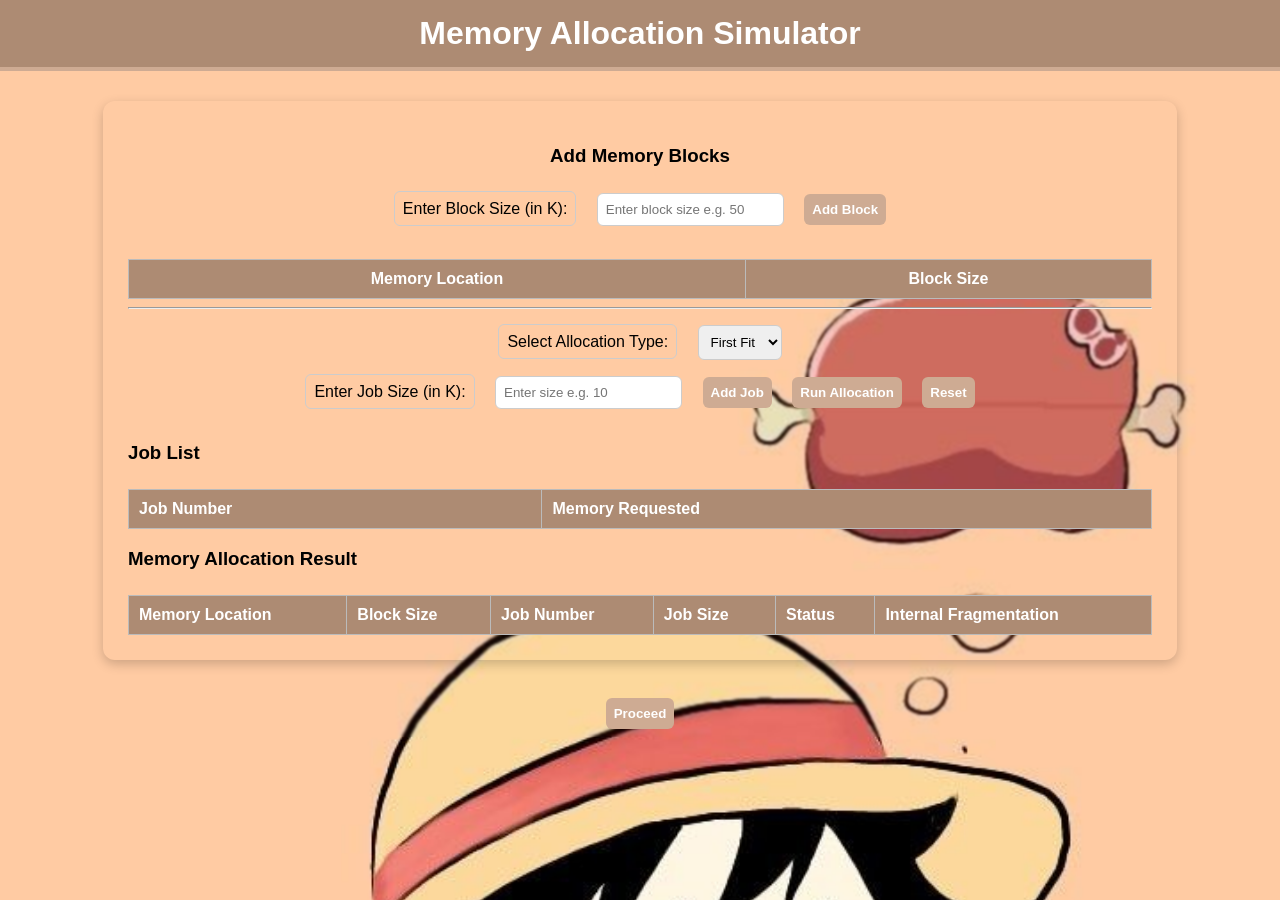
<file: index.html>
<!DOCTYPE html>
<html lang="en">
<head>
  <meta charset="UTF-8" />
  <meta name="viewport" content="width=device-width, initial-scale=1.0" />
  <title>Memory Allocation Simulator</title>
  <link rel="stylesheet" href="style.css" />
</head>
<body>
  <h1>Memory Allocation Simulator</h1>

  <div class="container">
    <h3>Add Memory Blocks</h3>
    <label for="blockSize">Enter Block Size (in K):</label>
    <input type="number" id="blockSize" placeholder="Enter block size e.g. 50" />
    <button onclick="addBlock()">Add Block</button>

    <table id="blockTable">
      <tr><th>Memory Location</th><th>Block Size</th></tr>
    </table>
    <hr>

   
    <label for="method">Select Allocation Type:</label>
    <select id="method">
      <option value="first">First Fit</option>
      <option value="best">Best Fit</option>
    </select><br />

    <label for="jobSize">Enter Job Size (in K):</label>
    <input type="number" id="jobSize" placeholder="Enter size e.g. 10" />
    <button onclick="addJob()">Add Job</button>
    <button onclick="runSimulation()">Run Allocation</button>
    <button onclick="resetSimulation()">Reset</button>

    <div class="result">
      <h3>Job List</h3>
      <table id="jobTable">
        <tr><th>Job Number</th><th>Memory Requested</th></tr>
      </table>

      <h3>Memory Allocation Result</h3>
      <table id="memoryTable">
        <tr>
          <th>Memory Location</th>
          <th>Block Size</th>
          <th>Job Number</th>
          <th>Job Size</th>
          <th>Status</th>
          <th>Internal Fragmentation</th>
        </tr>
      </table>
    </div>
  </div>

  <button id="Logout" onclick="logout()">Proceed</button>

  <script src="script.js"></script>
</body>
</html>
</file>
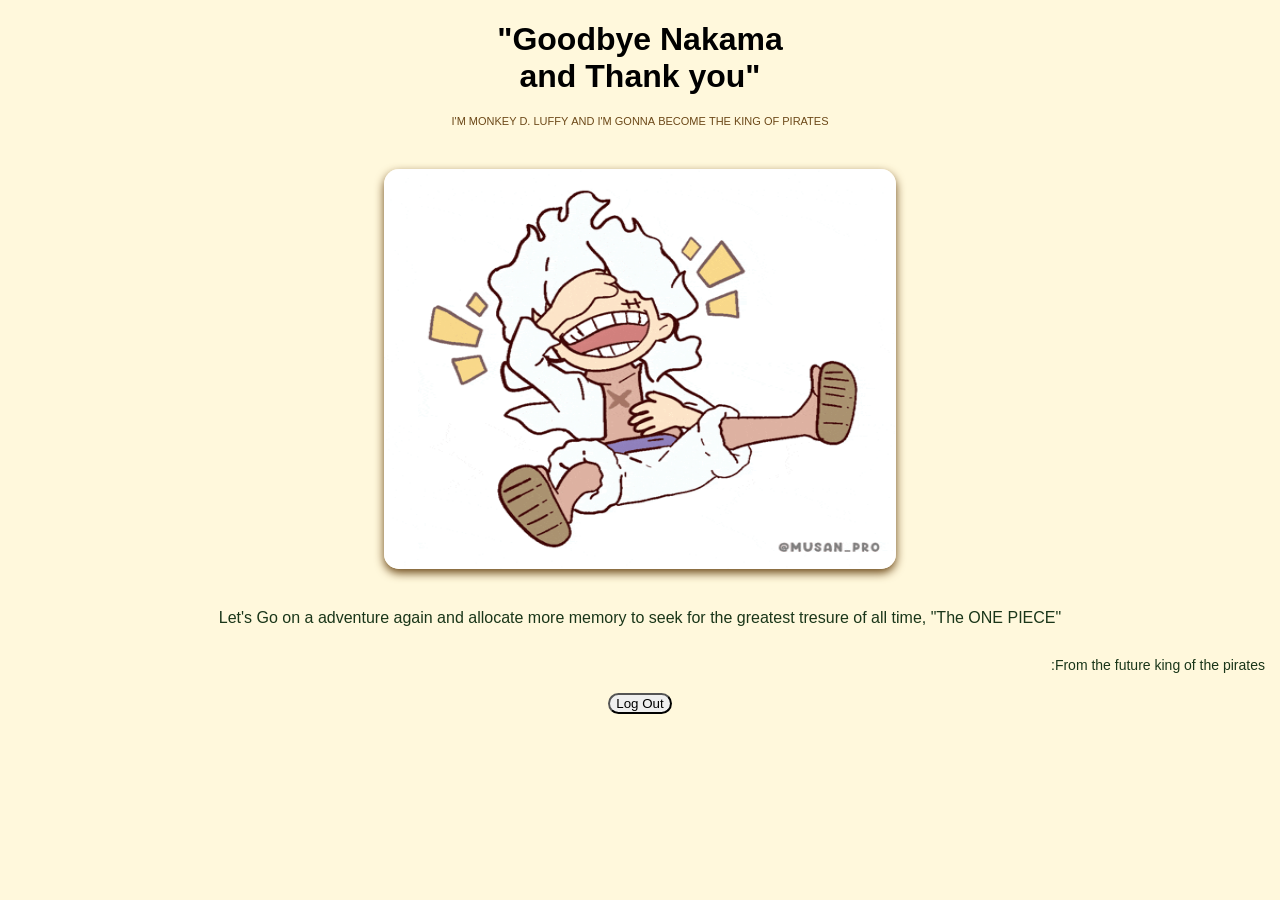
<file: goodbye.html>
<!DOCTYPE html>
<html lang="en">
<head>
    <link rel="stylesheet" href="goodbye.css">
    <meta charset="UTF-8">
    <meta name="viewport" content="width=device-width, initial-scale=1.0">
    <title>Landing Page</title>
</head>
<body>
    <h1 id=" Title_">"Goodbye Nakama <br> and Thank you"</h1>
    <h3>I'm MONKEY D. LUFFY and I'm gonna become the king of pirates</h3>

    <img src="One Piece Gear 5 GIF.gif" alt="One Piece">

    <p>Let's Go on a adventure again and allocate more memory to seek for the greatest tresure of all time, "The ONE PIECE"</p>

    <footer>
        <p>:From the future king of the pirates</p>
    </footer>
    <button id = "Logout" onclick="logout()">Log Out</button>

    <script src="goodbye.js" defer></script>
    
</body>
</html>
</file>
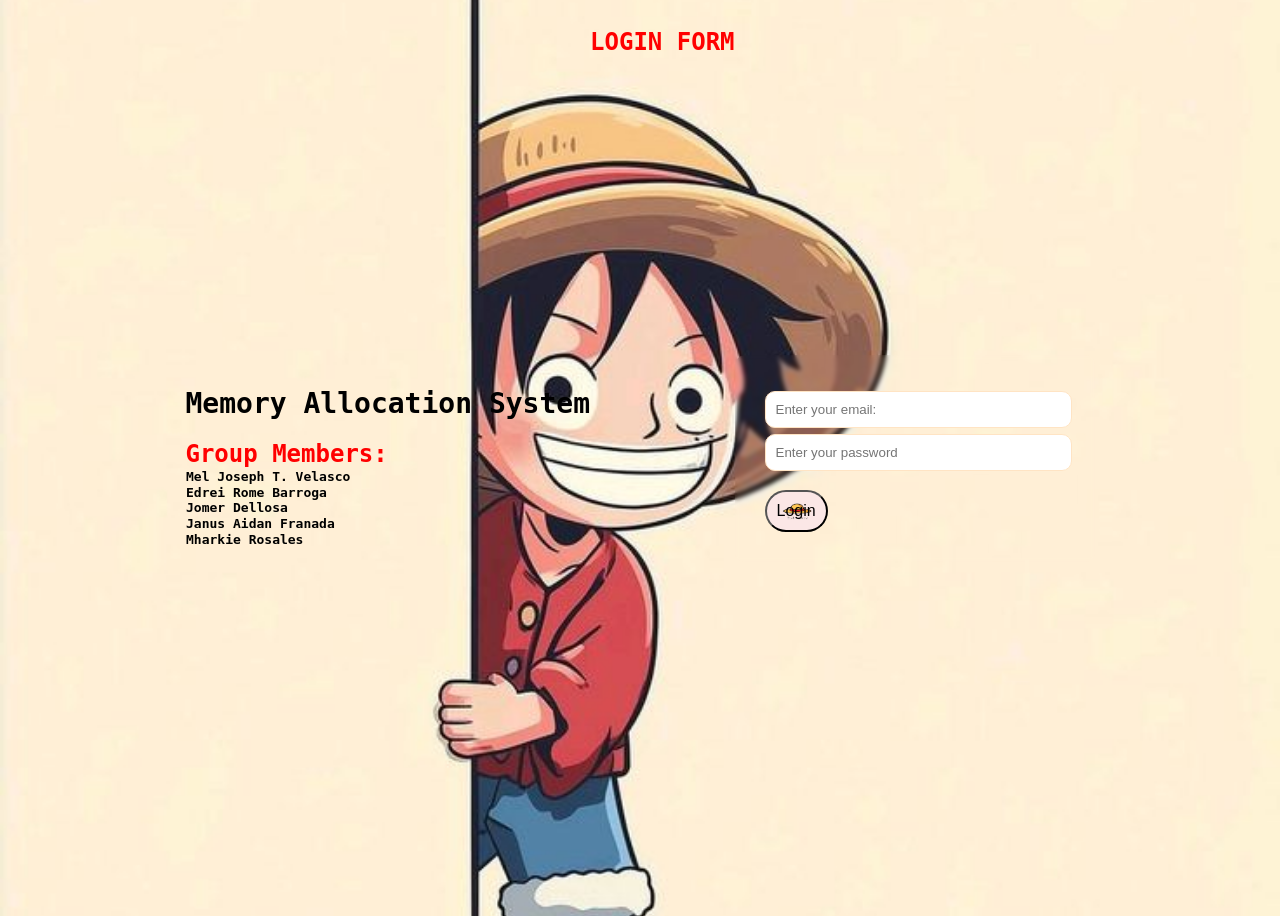
<file: login.html>
<!DOCTYPE html>
<html lang="en">
<head>
    <link rel="stylesheet" href="login.css">

    <meta charset="UTF-8">
    <meta name="viewport" content="width=device-width, initial-scale=1.0">
    <title>Login Page</title>
</head>
<body>
    <div class="Tittle">
        <div id ="Name">
        <h1>Memory Allocation System</h1>
        <h2>Group Members:</h2>
        <h4>Mel Joseph T. Velasco</h4>
        <h4>Edrei Rome Barroga</h4>
        <h4>Jomer Dellosa</h4>
        <h4>Janus Aidan Franada</h4>
        <h4>Mharkie Rosales</h4>
        </div>
    </div>
    <h2>LOGIN FORM</h2>
<form onsubmit="return validateLogin(event)">
    <label for="email"> </label>
        <input type="text" id="email" placeholder="Enter your email: ">
        <br>
        <label for= "password"> </label>
        <input type="password" id= "password" placeholder="Enter your password">
        <br><br>
        <div id="Login"> <button type= "submit">Login</button></div>
       
</form>

<script src="login.js" defer></script>
</body>
</html>
</file>
<file: style.css>
body {
  font-family: "Poppins", sans-serif;
  background: linear-gradient(to right, #f8ede3, #dfd3c3);
  margin: 0;
  padding: 0;
  text-align: center;
  background: url("Luffy.jpg") center top ;
  backdrop-filter: blur(1px);
  background-size: cover;
}

h1 {
  background: #ad8b73;
  color: white;
  padding: 15px 0;
  margin: 0;
  border-bottom: 4px solid #ceab93;
}

.container {
  margin: 30px auto;
  width: 80%;
  padding: 25px;
  border-radius: 12px;
  box-shadow: 0 4px 12px rgba(0,0,0,0.2);
  backdrop-filter: blur(3px);
  opacity: 1px;
  }

label, select, input, button {
  margin: 8px;
  padding: 8px;
  border-radius: 6px;
  border: 1px solid #ccc;
}

button {
  background: #ceab93;
  color: white;
  font-weight: bold;
  cursor: pointer;
  border: none;
  transition: 0.3s;
}

button:hover {
  background: url("Mb.jpg") no-repeat center;
  background-size: cover;
  
}

table {
  width: 100%;
  border-collapse: collapse;
  margin-top: 25px;
  background: peachpuff;
}

th, td {
  padding: 10px;
  border: 1px solid #bbb;
}

th {
  background: #ad8b73;
  color: white;
  
}
td{
  color: black;
  font: bolder;
}


.result {
  margin-top: 25px;
  text-align: left;
}
</file>
<file: goodbye.css>
body{
    background-color: cornsilk;
    font-family: 'Trebuchet MS', 'Lucida Sans Unicode', 'Lucida Grande', 'Lucida Sans', Arial, sans-serif;
    margin:  0;
    padding: 0;
    text-align: center;
}

#Title_{
    color: bisque;
    margin-top: 60px;
    font-size: 28px;
    letter-spacing: 1px;
}
h1{
    color: solid black;
    font: 150px;
    margin-bottom: 10px;    
}
h3{
    color: rgb(108, 72, 24);
    font: caption;
    font-style: initial;
    font-variant-caps: all-petite-caps;
}
img{
    display: block;
    margin: 40px auto;
    height: 400px;
    width: 40%;
    border-radius: 15px;
    box-shadow: 0 4px 10px rgb(108, 72, 24);
}
p{
    color: #1a3619;
    font-weight: normal;
    margin-top: 20px;

}   
#logout:hover {
    background-color: #6ABB76;
    transform: scale(1.03);
}
footer {
    color: #c1ae70;
    margin: 30px 0 20px;
    font-size: 14px;
    text-align: right;
    margin-right: 15px;
    font-size: 14px;
}
button{
    border-radius: 50px;
    align-items: flex-end;
}
button:hover{
    background: url("Mb.jpg") no-repeat center;
    background-size: cover;
    transition: 0.5s;
    cursor: pointer;
}
</file>
<file: login.css>
body{
    font-family: 'monospace', monospace, monospace;
    background-color: peachpuff;
    display: flex;
    justify-content: center;
    align-items: center;
    height: 100vh;
    width: auto;
    background: url('Nakama.jpg') no-repeat center;
    background-size: cover;
}
h1{
    font-size: 28px;
}
h4{
    text-align: justify left;
    padding: 0.1px;
    font-size: small;
    margin: 0.5px;
    
}
form{
    background: transparent;
    padding: 30px;
    border-radius: 10px;
    box-shadow: solid black;
    width: 300px;
    backdrop-filter: blur(2px);
    opacity: blur(20px);

}
#Tittle{
    text-align: top;
}
h2{
    color: red;
    margin-bottom: 25px;
    margin-bottom: auto;
    text-align: justify left;
}
label{
    display: block;
    margin-top: auto;
    color: red;
    font-weight: 500;
    opacity: 500px;
}
input {
    width: 95%;
    padding: 10px;
    margin-top: 6px;
    border: 1px solid bisque;
    border-radius: 10px;
    transition: border-color 0.2;
}
input-focus{
    border-color: aquamarine;
}
button{
    margin-top: auto;
    width: auto;
    padding: 10px;
    cursor: pointer;
    border-radius: 50px;
    font-size: 16px;
    background: url('hat.jpg') no-repeat center;
    background-size: cover;
    transition: 0.3s;
}
#Login :hover{
    background: url("Mb.jpg") no-repeat center;
    background-size: cover;
}
</file>
